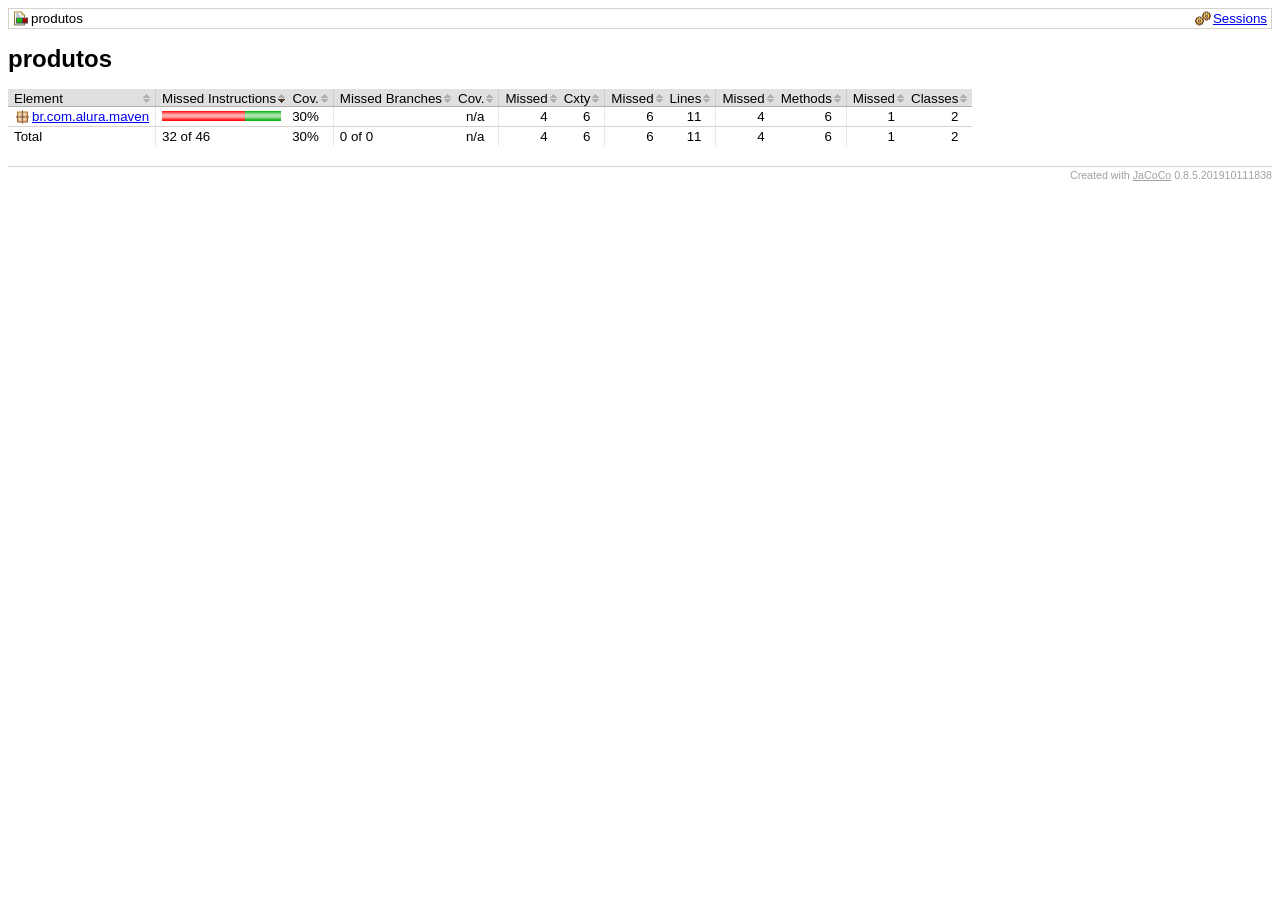
<file: Alura/Maven - Build do zero a Web/produtos/target/site/jacoco/index.html>
<?xml version="1.0" encoding="UTF-8"?><!DOCTYPE html PUBLIC "-//W3C//DTD XHTML 1.0 Strict//EN" "http://www.w3.org/TR/xhtml1/DTD/xhtml1-strict.dtd"><html xmlns="http://www.w3.org/1999/xhtml" lang="pt"><head><meta http-equiv="Content-Type" content="text/html;charset=UTF-8"/><link rel="stylesheet" href="jacoco-resources/report.css" type="text/css"/><link rel="shortcut icon" href="jacoco-resources/report.gif" type="image/gif"/><title>produtos</title><script type="text/javascript" src="jacoco-resources/sort.js"></script></head><body onload="initialSort(['breadcrumb', 'coveragetable'])"><div class="breadcrumb" id="breadcrumb"><span class="info"><a href="jacoco-sessions.html" class="el_session">Sessions</a></span><span class="el_report">produtos</span></div><h1>produtos</h1><table class="coverage" cellspacing="0" id="coveragetable"><thead><tr><td class="sortable" id="a" onclick="toggleSort(this)">Element</td><td class="down sortable bar" id="b" onclick="toggleSort(this)">Missed Instructions</td><td class="sortable ctr2" id="c" onclick="toggleSort(this)">Cov.</td><td class="sortable bar" id="d" onclick="toggleSort(this)">Missed Branches</td><td class="sortable ctr2" id="e" onclick="toggleSort(this)">Cov.</td><td class="sortable ctr1" id="f" onclick="toggleSort(this)">Missed</td><td class="sortable ctr2" id="g" onclick="toggleSort(this)">Cxty</td><td class="sortable ctr1" id="h" onclick="toggleSort(this)">Missed</td><td class="sortable ctr2" id="i" onclick="toggleSort(this)">Lines</td><td class="sortable ctr1" id="j" onclick="toggleSort(this)">Missed</td><td class="sortable ctr2" id="k" onclick="toggleSort(this)">Methods</td><td class="sortable ctr1" id="l" onclick="toggleSort(this)">Missed</td><td class="sortable ctr2" id="m" onclick="toggleSort(this)">Classes</td></tr></thead><tfoot><tr><td>Total</td><td class="bar">32 of 46</td><td class="ctr2">30%</td><td class="bar">0 of 0</td><td class="ctr2">n/a</td><td class="ctr1">4</td><td class="ctr2">6</td><td class="ctr1">6</td><td class="ctr2">11</td><td class="ctr1">4</td><td class="ctr2">6</td><td class="ctr1">1</td><td class="ctr2">2</td></tr></tfoot><tbody><tr><td id="a0"><a href="br.com.alura.maven/index.html" class="el_package">br.com.alura.maven</a></td><td class="bar" id="b0"><img src="jacoco-resources/redbar.gif" width="83" height="10" title="32" alt="32"/><img src="jacoco-resources/greenbar.gif" width="36" height="10" title="14" alt="14"/></td><td class="ctr2" id="c0">30%</td><td class="bar" id="d0"/><td class="ctr2" id="e0">n/a</td><td class="ctr1" id="f0">4</td><td class="ctr2" id="g0">6</td><td class="ctr1" id="h0">6</td><td class="ctr2" id="i0">11</td><td class="ctr1" id="j0">4</td><td class="ctr2" id="k0">6</td><td class="ctr1" id="l0">1</td><td class="ctr2" id="m0">2</td></tr></tbody></table><div class="footer"><span class="right">Created with <a href="http://www.jacoco.org/jacoco">JaCoCo</a> 0.8.5.201910111838</span></div></body></html>
</file>
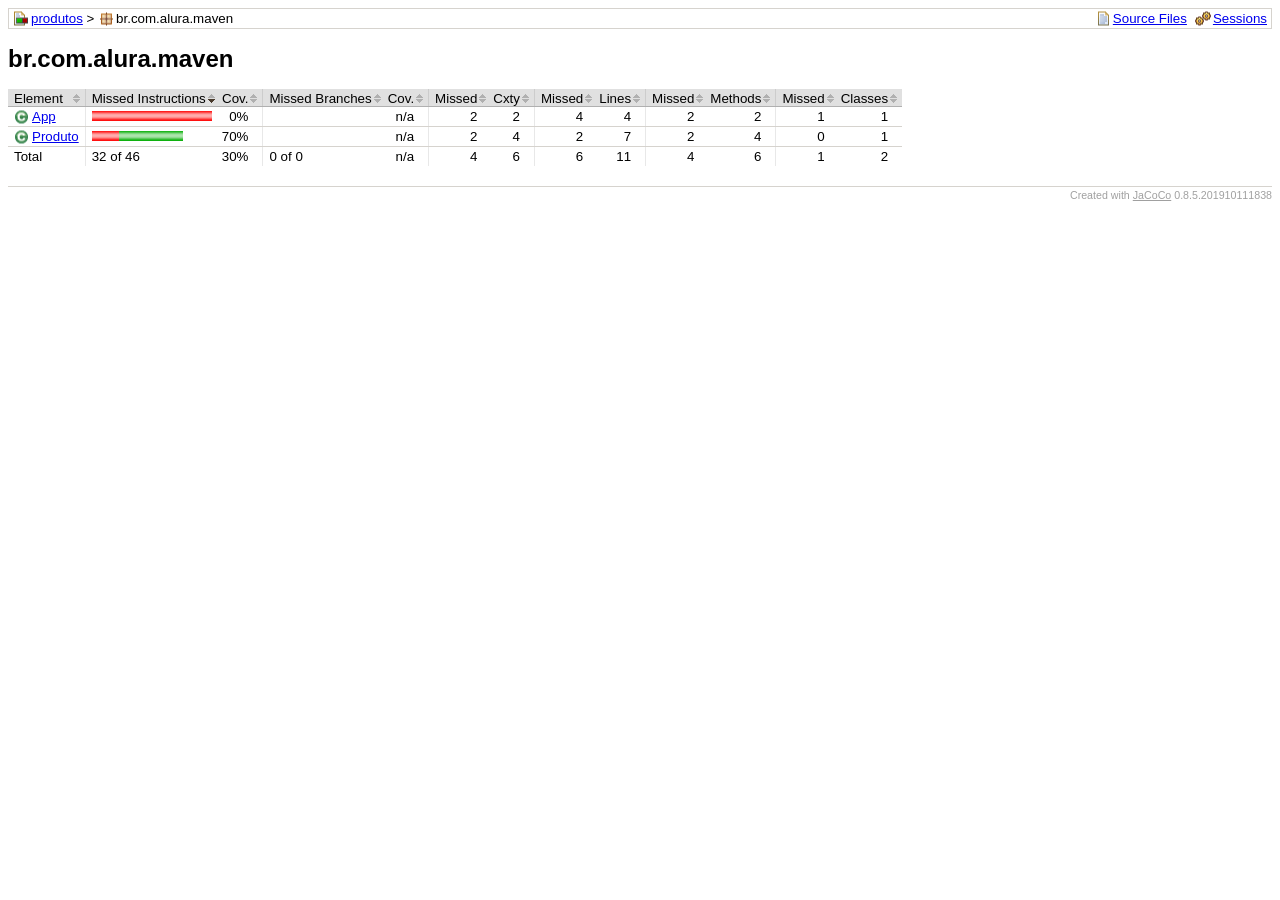
<file: Alura/Maven - Build do zero a Web/produtos/target/site/jacoco/br.com.alura.maven/index.html>
<?xml version="1.0" encoding="UTF-8"?><!DOCTYPE html PUBLIC "-//W3C//DTD XHTML 1.0 Strict//EN" "http://www.w3.org/TR/xhtml1/DTD/xhtml1-strict.dtd"><html xmlns="http://www.w3.org/1999/xhtml" lang="pt"><head><meta http-equiv="Content-Type" content="text/html;charset=UTF-8"/><link rel="stylesheet" href="../jacoco-resources/report.css" type="text/css"/><link rel="shortcut icon" href="../jacoco-resources/report.gif" type="image/gif"/><title>br.com.alura.maven</title><script type="text/javascript" src="../jacoco-resources/sort.js"></script></head><body onload="initialSort(['breadcrumb', 'coveragetable'])"><div class="breadcrumb" id="breadcrumb"><span class="info"><a href="index.source.html" class="el_source">Source Files</a><a href="../jacoco-sessions.html" class="el_session">Sessions</a></span><a href="../index.html" class="el_report">produtos</a> &gt; <span class="el_package">br.com.alura.maven</span></div><h1>br.com.alura.maven</h1><table class="coverage" cellspacing="0" id="coveragetable"><thead><tr><td class="sortable" id="a" onclick="toggleSort(this)">Element</td><td class="down sortable bar" id="b" onclick="toggleSort(this)">Missed Instructions</td><td class="sortable ctr2" id="c" onclick="toggleSort(this)">Cov.</td><td class="sortable bar" id="d" onclick="toggleSort(this)">Missed Branches</td><td class="sortable ctr2" id="e" onclick="toggleSort(this)">Cov.</td><td class="sortable ctr1" id="f" onclick="toggleSort(this)">Missed</td><td class="sortable ctr2" id="g" onclick="toggleSort(this)">Cxty</td><td class="sortable ctr1" id="h" onclick="toggleSort(this)">Missed</td><td class="sortable ctr2" id="i" onclick="toggleSort(this)">Lines</td><td class="sortable ctr1" id="j" onclick="toggleSort(this)">Missed</td><td class="sortable ctr2" id="k" onclick="toggleSort(this)">Methods</td><td class="sortable ctr1" id="l" onclick="toggleSort(this)">Missed</td><td class="sortable ctr2" id="m" onclick="toggleSort(this)">Classes</td></tr></thead><tfoot><tr><td>Total</td><td class="bar">32 of 46</td><td class="ctr2">30%</td><td class="bar">0 of 0</td><td class="ctr2">n/a</td><td class="ctr1">4</td><td class="ctr2">6</td><td class="ctr1">6</td><td class="ctr2">11</td><td class="ctr1">4</td><td class="ctr2">6</td><td class="ctr1">1</td><td class="ctr2">2</td></tr></tfoot><tbody><tr><td id="a0"><a href="App.html" class="el_class">App</a></td><td class="bar" id="b0"><img src="../jacoco-resources/redbar.gif" width="120" height="10" title="26" alt="26"/></td><td class="ctr2" id="c1">0%</td><td class="bar" id="d0"/><td class="ctr2" id="e0">n/a</td><td class="ctr1" id="f0">2</td><td class="ctr2" id="g1">2</td><td class="ctr1" id="h0">4</td><td class="ctr2" id="i1">4</td><td class="ctr1" id="j0">2</td><td class="ctr2" id="k1">2</td><td class="ctr1" id="l0">1</td><td class="ctr2" id="m0">1</td></tr><tr><td id="a1"><a href="Produto.html" class="el_class">Produto</a></td><td class="bar" id="b1"><img src="../jacoco-resources/redbar.gif" width="27" height="10" title="6" alt="6"/><img src="../jacoco-resources/greenbar.gif" width="64" height="10" title="14" alt="14"/></td><td class="ctr2" id="c0">70%</td><td class="bar" id="d1"/><td class="ctr2" id="e1">n/a</td><td class="ctr1" id="f1">2</td><td class="ctr2" id="g0">4</td><td class="ctr1" id="h1">2</td><td class="ctr2" id="i0">7</td><td class="ctr1" id="j1">2</td><td class="ctr2" id="k0">4</td><td class="ctr1" id="l1">0</td><td class="ctr2" id="m1">1</td></tr></tbody></table><div class="footer"><span class="right">Created with <a href="http://www.jacoco.org/jacoco">JaCoCo</a> 0.8.5.201910111838</span></div></body></html>
</file>
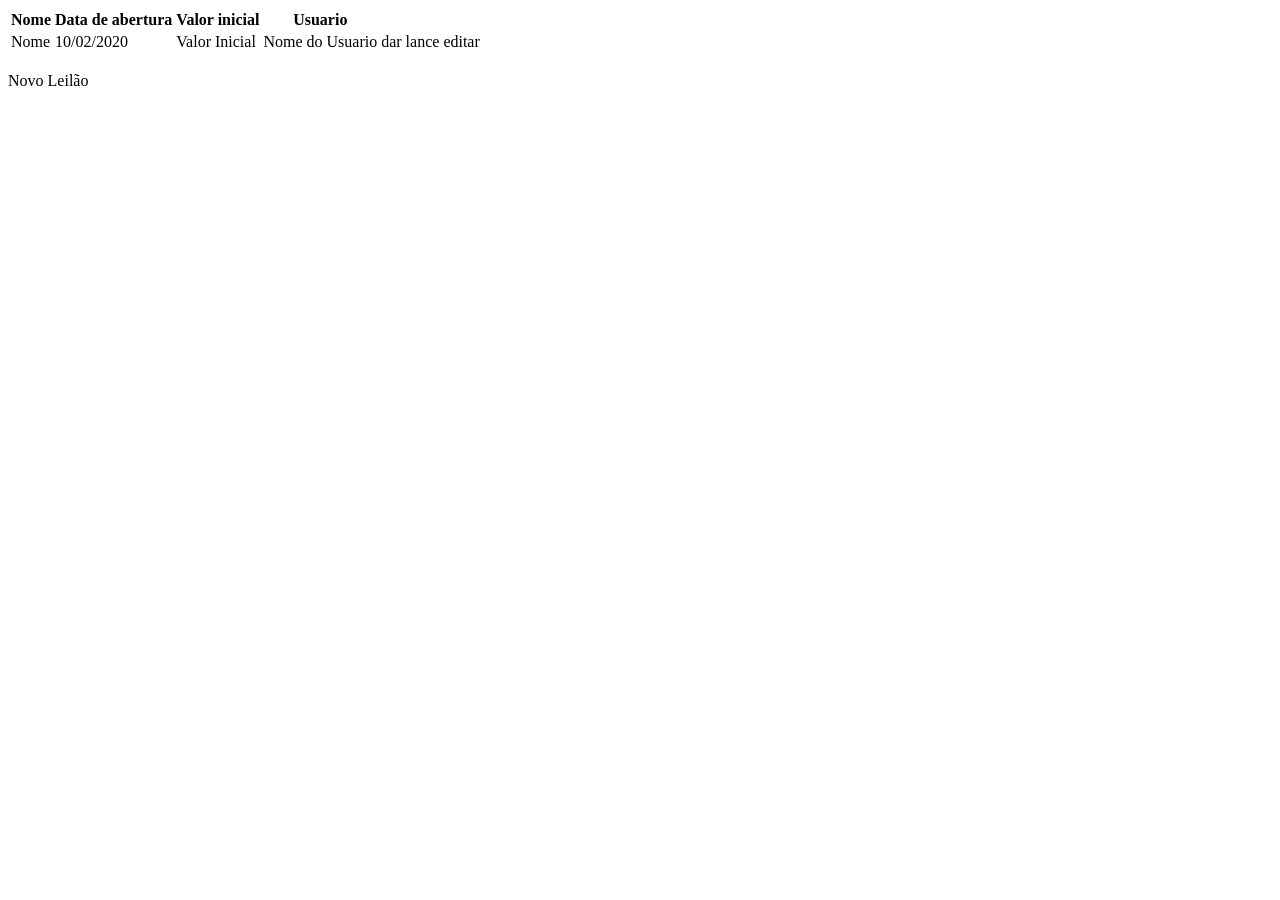
<file: Alura/BDD/bdd-cucumber-java/src/main/resources/templates/leilao/index.html>
<html>
	<head th:replace="~{base :: head}">
		<meta charset="UTF-8">
	</head>
	<body>
		<div th:replace="~{base :: logo}"></div>
		
	<div class="container">
		<div th:replace="~{base :: titulo('Todos leilões')}"></div>
		
		<div class="alert alert-primary" role="alert" th:if="${message}">
			  <span th:text="${message}"></span>
		</div>

	<table class="table table-hover">
		<tr>
			<th scope="col">Nome</th>
			<th scope="col">Data de abertura</th>
			<th scope="col">Valor inicial</th>
			<th scope="col">Usuario</th>
			<th scope="col"></th>
			<th scope="col"></th>
		</tr>
			<tr th:each="leilao : ${leiloes}" >
				<td scope="row" th:text="${leilao.nome}">Nome</td>
				<td th:text="${#temporals.format(leilao.dataAbertura, 'dd/MM/yyyy')}">10/02/2020</td>
				<td th:text="${leilao.valorInicial}">Valor Inicial</td>
				<td th:text="${leilao.usuario.nome}">Nome do Usuario</td>
				<td sec:authorize="isAuthenticated()" th:if="${leilao.usuario.nome != usuarioLogado.name}">
					<a class="btn btn-block btn-info" th:href="@{'/leiloes/' + ${leilao.id}}" >dar lance</a>
				</td>
				<td sec:authorize="isAuthenticated()" th:if="${leilao.usuario.nome == usuarioLogado.name} ">
					<a class="btn btn-block btn-primary m-0" th:href="@{'/leiloes/' + ${leilao.id}} + '/form'">editar</a>
				</td>
			</tr>

	</table>

	<br />
	
	<a class="btn btn-primary" id="novo_leilao_link" th:href="@{'/leiloes/new'}" role="button" sec:authorize="isAuthenticated()">Novo Leilão</a>
	
	</div>
</body>
</file>
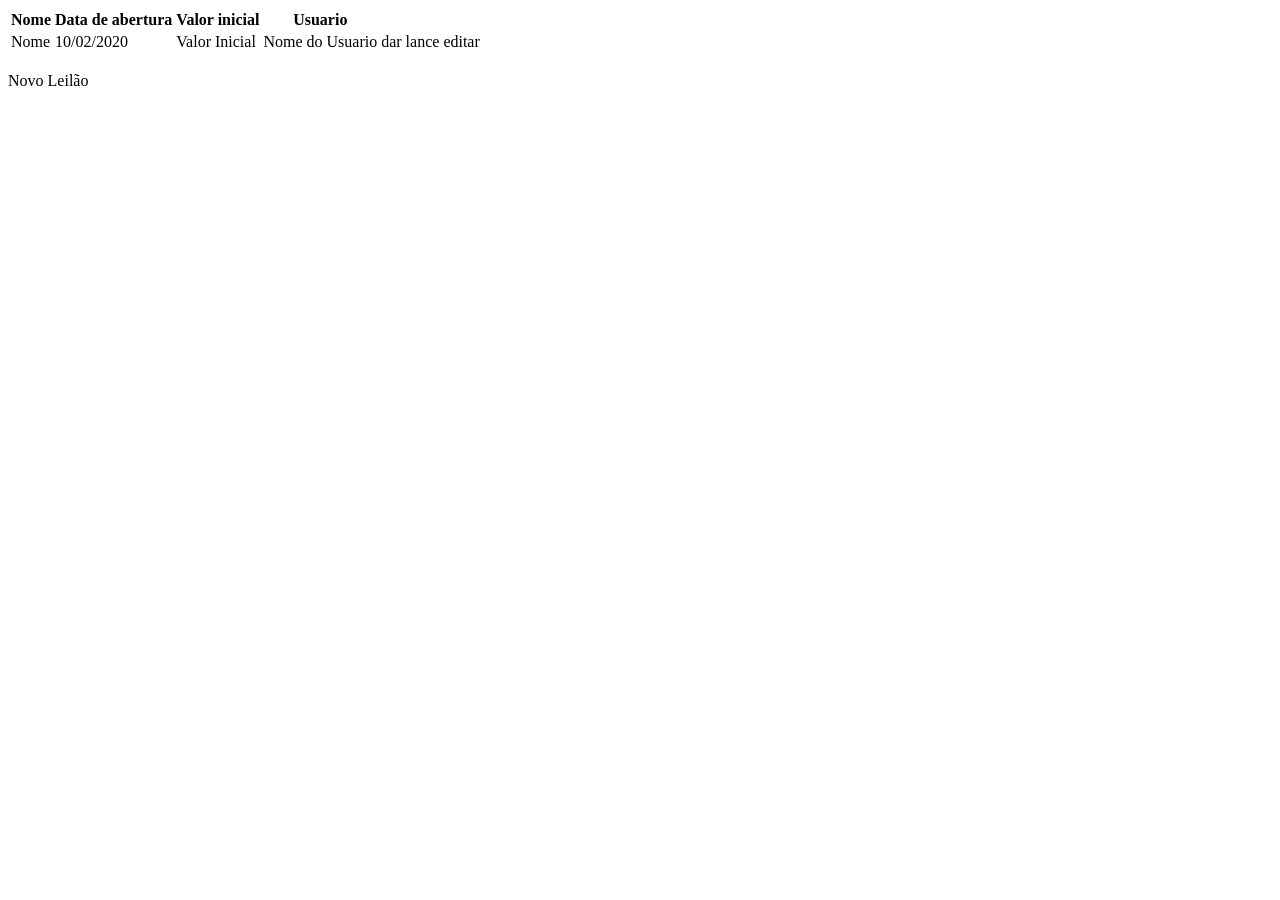
<file: Alura/Selenium/selenium-java-projeto_inicial/src/main/resources/templates/leilao/index.html>
<html>
	<head th:replace="~{base :: head}">
		<meta charset="UTF-8">
	</head>
	
	<body>
		<div th:replace="~{base :: logo}"></div>
	
		<div class="container">
			<div th:replace="~{base :: titulo('Leilões cadastrados')}"></div>
		
			<div class="alert alert-primary" role="alert" th:if="${message}">
				<span th:text="${message}"></span>
			</div>
	
			<table id="tabela-leiloes" class="table table-hover">
				<thead>
					<tr>
						<th scope="col">Nome</th>
						<th scope="col">Data de abertura</th>
						<th scope="col">Valor inicial</th>
						<th scope="col">Usuario</th>
						<th scope="col"></th>
						<th scope="col"></th>
					</tr>
				</thead>
	
				<tbody>
					<tr th:each="leilao : ${leiloes}" >
						<td scope="row" th:text="${leilao.nome}">Nome</td>
						<td th:text="${#temporals.format(leilao.dataAbertura, 'dd/MM/yyyy')}">10/02/2020</td>
						<td th:text="${leilao.valorInicial}">Valor Inicial</td>
						<td th:text="${leilao.usuario.nome}">Nome do Usuario</td>
						<td sec:authorize="isAuthenticated()" th:if="${leilao.usuario.nome != usuarioLogado.name && leilao.aberto}">
							<a class="btn btn-block btn-info" th:href="@{'/leiloes/' + ${leilao.id}}" >dar lance</a>
						</td>
						<td sec:authorize="isAuthenticated()" th:if="${leilao.usuario.nome == usuarioLogado.name} ">
							<a class="btn btn-block btn-primary m-0" th:href="@{'/leiloes/' + ${leilao.id}} + '/form'">editar</a>
						</td>
					</tr>
				</tbody>
			</table>
			<br />
	
			<a class="btn btn-primary" id="novo_leilao_link" th:href="@{'/leiloes/new'}" role="button" sec:authorize="isAuthenticated()">Novo Leilão</a>
		</div>
	</body>
</html>
</file>
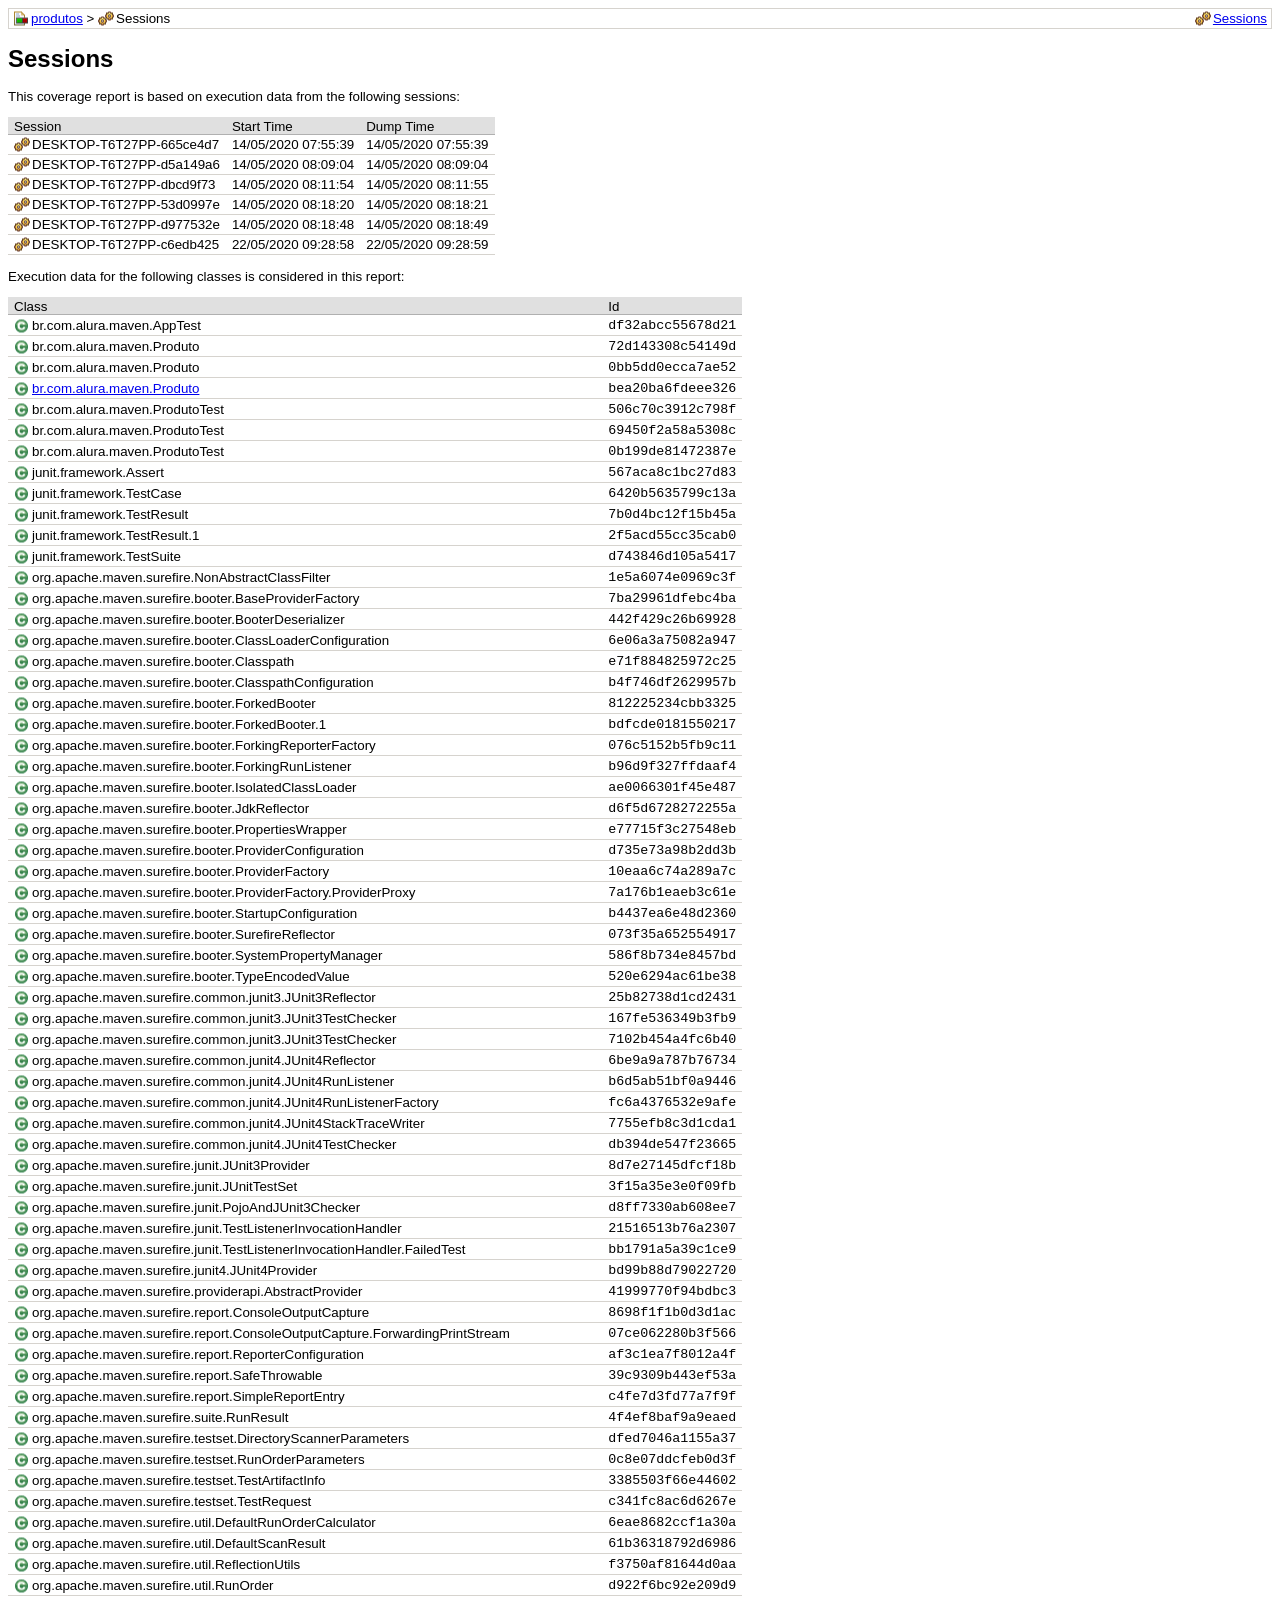
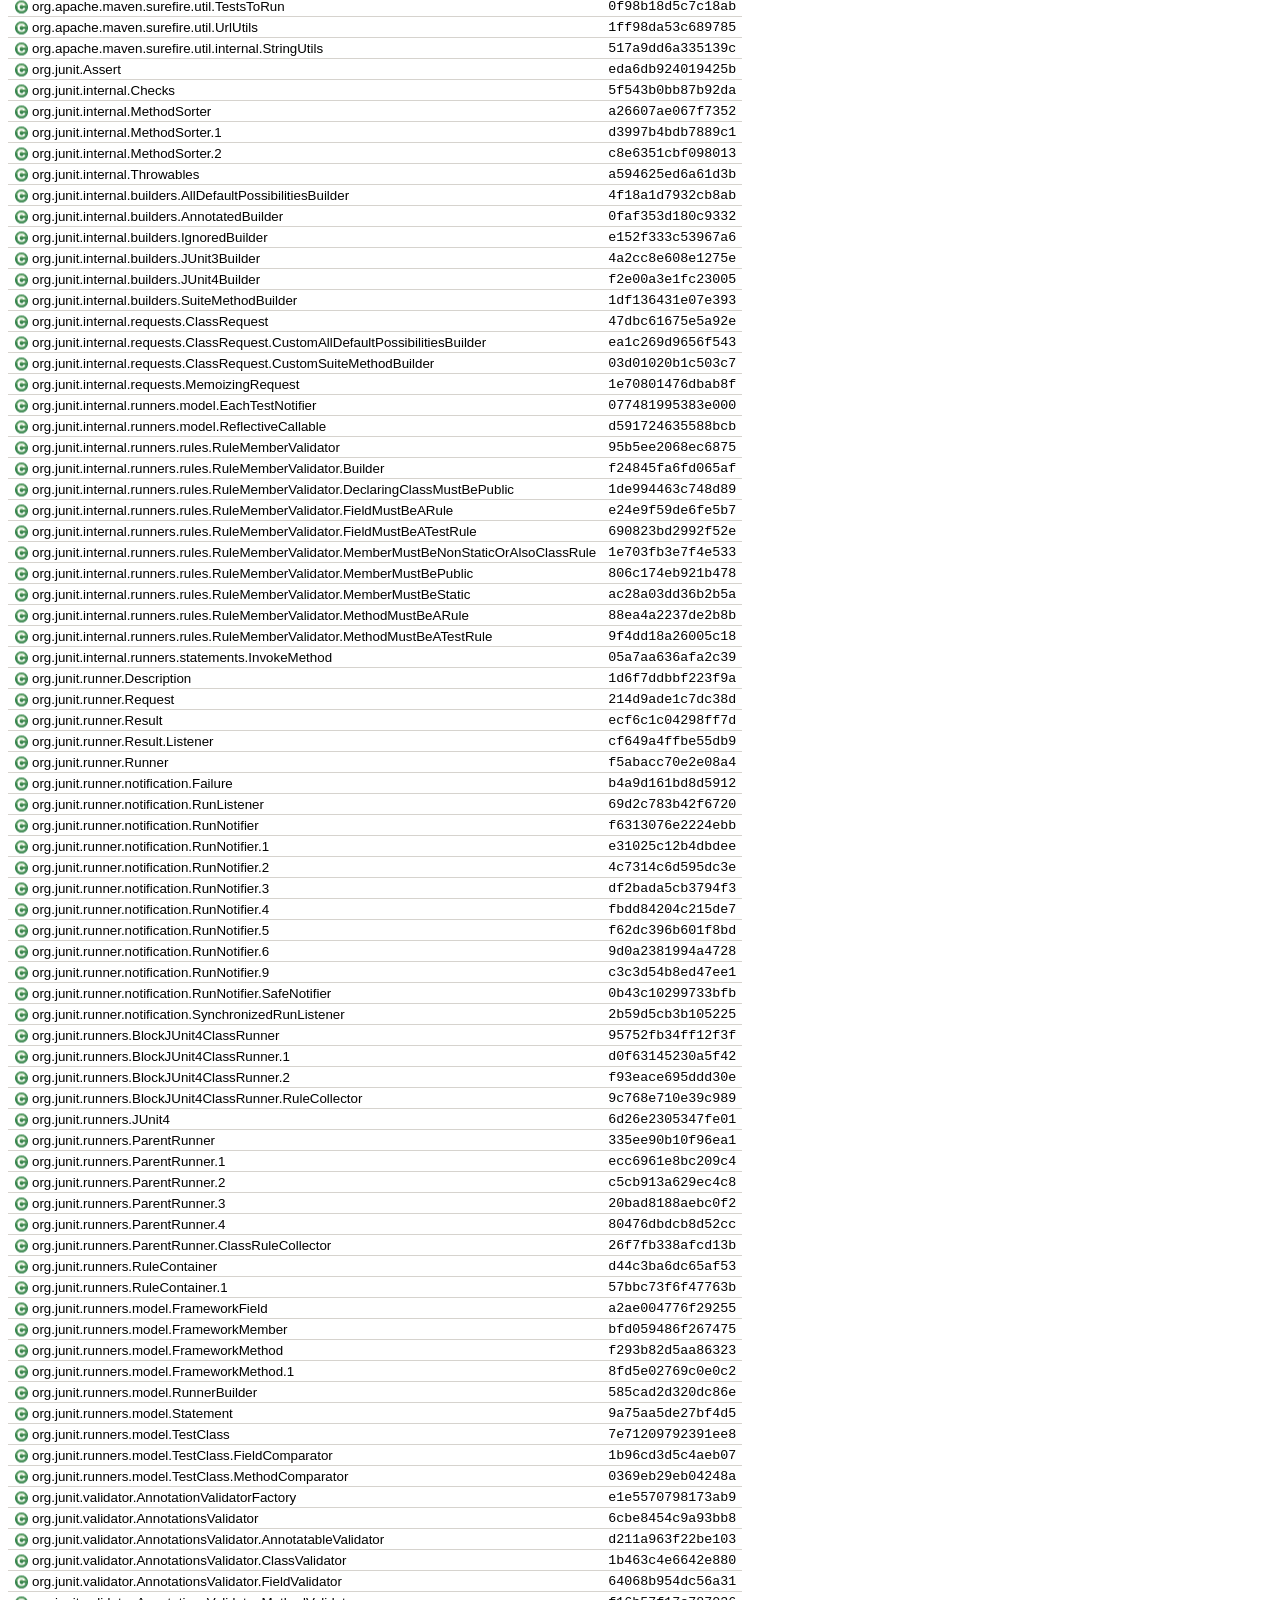
<file: Alura/Maven - Build do zero a Web/produtos/target/site/jacoco/jacoco-sessions.html>
<?xml version="1.0" encoding="UTF-8"?><!DOCTYPE html PUBLIC "-//W3C//DTD XHTML 1.0 Strict//EN" "http://www.w3.org/TR/xhtml1/DTD/xhtml1-strict.dtd"><html xmlns="http://www.w3.org/1999/xhtml" lang="pt"><head><meta http-equiv="Content-Type" content="text/html;charset=UTF-8"/><link rel="stylesheet" href="jacoco-resources/report.css" type="text/css"/><link rel="shortcut icon" href="jacoco-resources/report.gif" type="image/gif"/><title>Sessions</title></head><body><div class="breadcrumb" id="breadcrumb"><span class="info"><a href="jacoco-sessions.html" class="el_session">Sessions</a></span><a href="index.html" class="el_report">produtos</a> &gt; <span class="el_session">Sessions</span></div><h1>Sessions</h1><p>This coverage report is based on execution data from the following sessions:</p><table class="coverage" cellspacing="0"><thead><tr><td>Session</td><td>Start Time</td><td>Dump Time</td></tr></thead><tbody><tr><td><span class="el_session">DESKTOP-T6T27PP-665ce4d7</span></td><td>14/05/2020 07:55:39</td><td>14/05/2020 07:55:39</td></tr><tr><td><span class="el_session">DESKTOP-T6T27PP-d5a149a6</span></td><td>14/05/2020 08:09:04</td><td>14/05/2020 08:09:04</td></tr><tr><td><span class="el_session">DESKTOP-T6T27PP-dbcd9f73</span></td><td>14/05/2020 08:11:54</td><td>14/05/2020 08:11:55</td></tr><tr><td><span class="el_session">DESKTOP-T6T27PP-53d0997e</span></td><td>14/05/2020 08:18:20</td><td>14/05/2020 08:18:21</td></tr><tr><td><span class="el_session">DESKTOP-T6T27PP-d977532e</span></td><td>14/05/2020 08:18:48</td><td>14/05/2020 08:18:49</td></tr><tr><td><span class="el_session">DESKTOP-T6T27PP-c6edb425</span></td><td>22/05/2020 09:28:58</td><td>22/05/2020 09:28:59</td></tr></tbody></table><p>Execution data for the following classes is considered in this report:</p><table class="coverage" cellspacing="0"><thead><tr><td>Class</td><td>Id</td></tr></thead><tbody><tr><td><span class="el_class">br.com.alura.maven.AppTest</span></td><td><code>df32abcc55678d21</code></td></tr><tr><td><span class="el_class">br.com.alura.maven.Produto</span></td><td><code>72d143308c54149d</code></td></tr><tr><td><span class="el_class">br.com.alura.maven.Produto</span></td><td><code>0bb5dd0ecca7ae52</code></td></tr><tr><td><a href="br.com.alura.maven/Produto.html" class="el_class">br.com.alura.maven.Produto</a></td><td><code>bea20ba6fdeee326</code></td></tr><tr><td><span class="el_class">br.com.alura.maven.ProdutoTest</span></td><td><code>506c70c3912c798f</code></td></tr><tr><td><span class="el_class">br.com.alura.maven.ProdutoTest</span></td><td><code>69450f2a58a5308c</code></td></tr><tr><td><span class="el_class">br.com.alura.maven.ProdutoTest</span></td><td><code>0b199de81472387e</code></td></tr><tr><td><span class="el_class">junit.framework.Assert</span></td><td><code>567aca8c1bc27d83</code></td></tr><tr><td><span class="el_class">junit.framework.TestCase</span></td><td><code>6420b5635799c13a</code></td></tr><tr><td><span class="el_class">junit.framework.TestResult</span></td><td><code>7b0d4bc12f15b45a</code></td></tr><tr><td><span class="el_class">junit.framework.TestResult.1</span></td><td><code>2f5acd55cc35cab0</code></td></tr><tr><td><span class="el_class">junit.framework.TestSuite</span></td><td><code>d743846d105a5417</code></td></tr><tr><td><span class="el_class">org.apache.maven.surefire.NonAbstractClassFilter</span></td><td><code>1e5a6074e0969c3f</code></td></tr><tr><td><span class="el_class">org.apache.maven.surefire.booter.BaseProviderFactory</span></td><td><code>7ba29961dfebc4ba</code></td></tr><tr><td><span class="el_class">org.apache.maven.surefire.booter.BooterDeserializer</span></td><td><code>442f429c26b69928</code></td></tr><tr><td><span class="el_class">org.apache.maven.surefire.booter.ClassLoaderConfiguration</span></td><td><code>6e06a3a75082a947</code></td></tr><tr><td><span class="el_class">org.apache.maven.surefire.booter.Classpath</span></td><td><code>e71f884825972c25</code></td></tr><tr><td><span class="el_class">org.apache.maven.surefire.booter.ClasspathConfiguration</span></td><td><code>b4f746df2629957b</code></td></tr><tr><td><span class="el_class">org.apache.maven.surefire.booter.ForkedBooter</span></td><td><code>812225234cbb3325</code></td></tr><tr><td><span class="el_class">org.apache.maven.surefire.booter.ForkedBooter.1</span></td><td><code>bdfcde0181550217</code></td></tr><tr><td><span class="el_class">org.apache.maven.surefire.booter.ForkingReporterFactory</span></td><td><code>076c5152b5fb9c11</code></td></tr><tr><td><span class="el_class">org.apache.maven.surefire.booter.ForkingRunListener</span></td><td><code>b96d9f327ffdaaf4</code></td></tr><tr><td><span class="el_class">org.apache.maven.surefire.booter.IsolatedClassLoader</span></td><td><code>ae0066301f45e487</code></td></tr><tr><td><span class="el_class">org.apache.maven.surefire.booter.JdkReflector</span></td><td><code>d6f5d6728272255a</code></td></tr><tr><td><span class="el_class">org.apache.maven.surefire.booter.PropertiesWrapper</span></td><td><code>e77715f3c27548eb</code></td></tr><tr><td><span class="el_class">org.apache.maven.surefire.booter.ProviderConfiguration</span></td><td><code>d735e73a98b2dd3b</code></td></tr><tr><td><span class="el_class">org.apache.maven.surefire.booter.ProviderFactory</span></td><td><code>10eaa6c74a289a7c</code></td></tr><tr><td><span class="el_class">org.apache.maven.surefire.booter.ProviderFactory.ProviderProxy</span></td><td><code>7a176b1eaeb3c61e</code></td></tr><tr><td><span class="el_class">org.apache.maven.surefire.booter.StartupConfiguration</span></td><td><code>b4437ea6e48d2360</code></td></tr><tr><td><span class="el_class">org.apache.maven.surefire.booter.SurefireReflector</span></td><td><code>073f35a652554917</code></td></tr><tr><td><span class="el_class">org.apache.maven.surefire.booter.SystemPropertyManager</span></td><td><code>586f8b734e8457bd</code></td></tr><tr><td><span class="el_class">org.apache.maven.surefire.booter.TypeEncodedValue</span></td><td><code>520e6294ac61be38</code></td></tr><tr><td><span class="el_class">org.apache.maven.surefire.common.junit3.JUnit3Reflector</span></td><td><code>25b82738d1cd2431</code></td></tr><tr><td><span class="el_class">org.apache.maven.surefire.common.junit3.JUnit3TestChecker</span></td><td><code>167fe536349b3fb9</code></td></tr><tr><td><span class="el_class">org.apache.maven.surefire.common.junit3.JUnit3TestChecker</span></td><td><code>7102b454a4fc6b40</code></td></tr><tr><td><span class="el_class">org.apache.maven.surefire.common.junit4.JUnit4Reflector</span></td><td><code>6be9a9a787b76734</code></td></tr><tr><td><span class="el_class">org.apache.maven.surefire.common.junit4.JUnit4RunListener</span></td><td><code>b6d5ab51bf0a9446</code></td></tr><tr><td><span class="el_class">org.apache.maven.surefire.common.junit4.JUnit4RunListenerFactory</span></td><td><code>fc6a4376532e9afe</code></td></tr><tr><td><span class="el_class">org.apache.maven.surefire.common.junit4.JUnit4StackTraceWriter</span></td><td><code>7755efb8c3d1cda1</code></td></tr><tr><td><span class="el_class">org.apache.maven.surefire.common.junit4.JUnit4TestChecker</span></td><td><code>db394de547f23665</code></td></tr><tr><td><span class="el_class">org.apache.maven.surefire.junit.JUnit3Provider</span></td><td><code>8d7e27145dfcf18b</code></td></tr><tr><td><span class="el_class">org.apache.maven.surefire.junit.JUnitTestSet</span></td><td><code>3f15a35e3e0f09fb</code></td></tr><tr><td><span class="el_class">org.apache.maven.surefire.junit.PojoAndJUnit3Checker</span></td><td><code>d8ff7330ab608ee7</code></td></tr><tr><td><span class="el_class">org.apache.maven.surefire.junit.TestListenerInvocationHandler</span></td><td><code>21516513b76a2307</code></td></tr><tr><td><span class="el_class">org.apache.maven.surefire.junit.TestListenerInvocationHandler.FailedTest</span></td><td><code>bb1791a5a39c1ce9</code></td></tr><tr><td><span class="el_class">org.apache.maven.surefire.junit4.JUnit4Provider</span></td><td><code>bd99b88d79022720</code></td></tr><tr><td><span class="el_class">org.apache.maven.surefire.providerapi.AbstractProvider</span></td><td><code>41999770f94bdbc3</code></td></tr><tr><td><span class="el_class">org.apache.maven.surefire.report.ConsoleOutputCapture</span></td><td><code>8698f1f1b0d3d1ac</code></td></tr><tr><td><span class="el_class">org.apache.maven.surefire.report.ConsoleOutputCapture.ForwardingPrintStream</span></td><td><code>07ce062280b3f566</code></td></tr><tr><td><span class="el_class">org.apache.maven.surefire.report.ReporterConfiguration</span></td><td><code>af3c1ea7f8012a4f</code></td></tr><tr><td><span class="el_class">org.apache.maven.surefire.report.SafeThrowable</span></td><td><code>39c9309b443ef53a</code></td></tr><tr><td><span class="el_class">org.apache.maven.surefire.report.SimpleReportEntry</span></td><td><code>c4fe7d3fd77a7f9f</code></td></tr><tr><td><span class="el_class">org.apache.maven.surefire.suite.RunResult</span></td><td><code>4f4ef8baf9a9eaed</code></td></tr><tr><td><span class="el_class">org.apache.maven.surefire.testset.DirectoryScannerParameters</span></td><td><code>dfed7046a1155a37</code></td></tr><tr><td><span class="el_class">org.apache.maven.surefire.testset.RunOrderParameters</span></td><td><code>0c8e07ddcfeb0d3f</code></td></tr><tr><td><span class="el_class">org.apache.maven.surefire.testset.TestArtifactInfo</span></td><td><code>3385503f66e44602</code></td></tr><tr><td><span class="el_class">org.apache.maven.surefire.testset.TestRequest</span></td><td><code>c341fc8ac6d6267e</code></td></tr><tr><td><span class="el_class">org.apache.maven.surefire.util.DefaultRunOrderCalculator</span></td><td><code>6eae8682ccf1a30a</code></td></tr><tr><td><span class="el_class">org.apache.maven.surefire.util.DefaultScanResult</span></td><td><code>61b36318792d6986</code></td></tr><tr><td><span class="el_class">org.apache.maven.surefire.util.ReflectionUtils</span></td><td><code>f3750af81644d0aa</code></td></tr><tr><td><span class="el_class">org.apache.maven.surefire.util.RunOrder</span></td><td><code>d922f6bc92e209d9</code></td></tr><tr><td><span class="el_class">org.apache.maven.surefire.util.TestsToRun</span></td><td><code>0f98b18d5c7c18ab</code></td></tr><tr><td><span class="el_class">org.apache.maven.surefire.util.UrlUtils</span></td><td><code>1ff98da53c689785</code></td></tr><tr><td><span class="el_class">org.apache.maven.surefire.util.internal.StringUtils</span></td><td><code>517a9dd6a335139c</code></td></tr><tr><td><span class="el_class">org.junit.Assert</span></td><td><code>eda6db924019425b</code></td></tr><tr><td><span class="el_class">org.junit.internal.Checks</span></td><td><code>5f543b0bb87b92da</code></td></tr><tr><td><span class="el_class">org.junit.internal.MethodSorter</span></td><td><code>a26607ae067f7352</code></td></tr><tr><td><span class="el_class">org.junit.internal.MethodSorter.1</span></td><td><code>d3997b4bdb7889c1</code></td></tr><tr><td><span class="el_class">org.junit.internal.MethodSorter.2</span></td><td><code>c8e6351cbf098013</code></td></tr><tr><td><span class="el_class">org.junit.internal.Throwables</span></td><td><code>a594625ed6a61d3b</code></td></tr><tr><td><span class="el_class">org.junit.internal.builders.AllDefaultPossibilitiesBuilder</span></td><td><code>4f18a1d7932cb8ab</code></td></tr><tr><td><span class="el_class">org.junit.internal.builders.AnnotatedBuilder</span></td><td><code>0faf353d180c9332</code></td></tr><tr><td><span class="el_class">org.junit.internal.builders.IgnoredBuilder</span></td><td><code>e152f333c53967a6</code></td></tr><tr><td><span class="el_class">org.junit.internal.builders.JUnit3Builder</span></td><td><code>4a2cc8e608e1275e</code></td></tr><tr><td><span class="el_class">org.junit.internal.builders.JUnit4Builder</span></td><td><code>f2e00a3e1fc23005</code></td></tr><tr><td><span class="el_class">org.junit.internal.builders.SuiteMethodBuilder</span></td><td><code>1df136431e07e393</code></td></tr><tr><td><span class="el_class">org.junit.internal.requests.ClassRequest</span></td><td><code>47dbc61675e5a92e</code></td></tr><tr><td><span class="el_class">org.junit.internal.requests.ClassRequest.CustomAllDefaultPossibilitiesBuilder</span></td><td><code>ea1c269d9656f543</code></td></tr><tr><td><span class="el_class">org.junit.internal.requests.ClassRequest.CustomSuiteMethodBuilder</span></td><td><code>03d01020b1c503c7</code></td></tr><tr><td><span class="el_class">org.junit.internal.requests.MemoizingRequest</span></td><td><code>1e70801476dbab8f</code></td></tr><tr><td><span class="el_class">org.junit.internal.runners.model.EachTestNotifier</span></td><td><code>077481995383e000</code></td></tr><tr><td><span class="el_class">org.junit.internal.runners.model.ReflectiveCallable</span></td><td><code>d591724635588bcb</code></td></tr><tr><td><span class="el_class">org.junit.internal.runners.rules.RuleMemberValidator</span></td><td><code>95b5ee2068ec6875</code></td></tr><tr><td><span class="el_class">org.junit.internal.runners.rules.RuleMemberValidator.Builder</span></td><td><code>f24845fa6fd065af</code></td></tr><tr><td><span class="el_class">org.junit.internal.runners.rules.RuleMemberValidator.DeclaringClassMustBePublic</span></td><td><code>1de994463c748d89</code></td></tr><tr><td><span class="el_class">org.junit.internal.runners.rules.RuleMemberValidator.FieldMustBeARule</span></td><td><code>e24e9f59de6fe5b7</code></td></tr><tr><td><span class="el_class">org.junit.internal.runners.rules.RuleMemberValidator.FieldMustBeATestRule</span></td><td><code>690823bd2992f52e</code></td></tr><tr><td><span class="el_class">org.junit.internal.runners.rules.RuleMemberValidator.MemberMustBeNonStaticOrAlsoClassRule</span></td><td><code>1e703fb3e7f4e533</code></td></tr><tr><td><span class="el_class">org.junit.internal.runners.rules.RuleMemberValidator.MemberMustBePublic</span></td><td><code>806c174eb921b478</code></td></tr><tr><td><span class="el_class">org.junit.internal.runners.rules.RuleMemberValidator.MemberMustBeStatic</span></td><td><code>ac28a03dd36b2b5a</code></td></tr><tr><td><span class="el_class">org.junit.internal.runners.rules.RuleMemberValidator.MethodMustBeARule</span></td><td><code>88ea4a2237de2b8b</code></td></tr><tr><td><span class="el_class">org.junit.internal.runners.rules.RuleMemberValidator.MethodMustBeATestRule</span></td><td><code>9f4dd18a26005c18</code></td></tr><tr><td><span class="el_class">org.junit.internal.runners.statements.InvokeMethod</span></td><td><code>05a7aa636afa2c39</code></td></tr><tr><td><span class="el_class">org.junit.runner.Description</span></td><td><code>1d6f7ddbbf223f9a</code></td></tr><tr><td><span class="el_class">org.junit.runner.Request</span></td><td><code>214d9ade1c7dc38d</code></td></tr><tr><td><span class="el_class">org.junit.runner.Result</span></td><td><code>ecf6c1c04298ff7d</code></td></tr><tr><td><span class="el_class">org.junit.runner.Result.Listener</span></td><td><code>cf649a4ffbe55db9</code></td></tr><tr><td><span class="el_class">org.junit.runner.Runner</span></td><td><code>f5abacc70e2e08a4</code></td></tr><tr><td><span class="el_class">org.junit.runner.notification.Failure</span></td><td><code>b4a9d161bd8d5912</code></td></tr><tr><td><span class="el_class">org.junit.runner.notification.RunListener</span></td><td><code>69d2c783b42f6720</code></td></tr><tr><td><span class="el_class">org.junit.runner.notification.RunNotifier</span></td><td><code>f6313076e2224ebb</code></td></tr><tr><td><span class="el_class">org.junit.runner.notification.RunNotifier.1</span></td><td><code>e31025c12b4dbdee</code></td></tr><tr><td><span class="el_class">org.junit.runner.notification.RunNotifier.2</span></td><td><code>4c7314c6d595dc3e</code></td></tr><tr><td><span class="el_class">org.junit.runner.notification.RunNotifier.3</span></td><td><code>df2bada5cb3794f3</code></td></tr><tr><td><span class="el_class">org.junit.runner.notification.RunNotifier.4</span></td><td><code>fbdd84204c215de7</code></td></tr><tr><td><span class="el_class">org.junit.runner.notification.RunNotifier.5</span></td><td><code>f62dc396b601f8bd</code></td></tr><tr><td><span class="el_class">org.junit.runner.notification.RunNotifier.6</span></td><td><code>9d0a2381994a4728</code></td></tr><tr><td><span class="el_class">org.junit.runner.notification.RunNotifier.9</span></td><td><code>c3c3d54b8ed47ee1</code></td></tr><tr><td><span class="el_class">org.junit.runner.notification.RunNotifier.SafeNotifier</span></td><td><code>0b43c10299733bfb</code></td></tr><tr><td><span class="el_class">org.junit.runner.notification.SynchronizedRunListener</span></td><td><code>2b59d5cb3b105225</code></td></tr><tr><td><span class="el_class">org.junit.runners.BlockJUnit4ClassRunner</span></td><td><code>95752fb34ff12f3f</code></td></tr><tr><td><span class="el_class">org.junit.runners.BlockJUnit4ClassRunner.1</span></td><td><code>d0f63145230a5f42</code></td></tr><tr><td><span class="el_class">org.junit.runners.BlockJUnit4ClassRunner.2</span></td><td><code>f93eace695ddd30e</code></td></tr><tr><td><span class="el_class">org.junit.runners.BlockJUnit4ClassRunner.RuleCollector</span></td><td><code>9c768e710e39c989</code></td></tr><tr><td><span class="el_class">org.junit.runners.JUnit4</span></td><td><code>6d26e2305347fe01</code></td></tr><tr><td><span class="el_class">org.junit.runners.ParentRunner</span></td><td><code>335ee90b10f96ea1</code></td></tr><tr><td><span class="el_class">org.junit.runners.ParentRunner.1</span></td><td><code>ecc6961e8bc209c4</code></td></tr><tr><td><span class="el_class">org.junit.runners.ParentRunner.2</span></td><td><code>c5cb913a629ec4c8</code></td></tr><tr><td><span class="el_class">org.junit.runners.ParentRunner.3</span></td><td><code>20bad8188aebc0f2</code></td></tr><tr><td><span class="el_class">org.junit.runners.ParentRunner.4</span></td><td><code>80476dbdcb8d52cc</code></td></tr><tr><td><span class="el_class">org.junit.runners.ParentRunner.ClassRuleCollector</span></td><td><code>26f7fb338afcd13b</code></td></tr><tr><td><span class="el_class">org.junit.runners.RuleContainer</span></td><td><code>d44c3ba6dc65af53</code></td></tr><tr><td><span class="el_class">org.junit.runners.RuleContainer.1</span></td><td><code>57bbc73f6f47763b</code></td></tr><tr><td><span class="el_class">org.junit.runners.model.FrameworkField</span></td><td><code>a2ae004776f29255</code></td></tr><tr><td><span class="el_class">org.junit.runners.model.FrameworkMember</span></td><td><code>bfd059486f267475</code></td></tr><tr><td><span class="el_class">org.junit.runners.model.FrameworkMethod</span></td><td><code>f293b82d5aa86323</code></td></tr><tr><td><span class="el_class">org.junit.runners.model.FrameworkMethod.1</span></td><td><code>8fd5e02769c0e0c2</code></td></tr><tr><td><span class="el_class">org.junit.runners.model.RunnerBuilder</span></td><td><code>585cad2d320dc86e</code></td></tr><tr><td><span class="el_class">org.junit.runners.model.Statement</span></td><td><code>9a75aa5de27bf4d5</code></td></tr><tr><td><span class="el_class">org.junit.runners.model.TestClass</span></td><td><code>7e71209792391ee8</code></td></tr><tr><td><span class="el_class">org.junit.runners.model.TestClass.FieldComparator</span></td><td><code>1b96cd3d5c4aeb07</code></td></tr><tr><td><span class="el_class">org.junit.runners.model.TestClass.MethodComparator</span></td><td><code>0369eb29eb04248a</code></td></tr><tr><td><span class="el_class">org.junit.validator.AnnotationValidatorFactory</span></td><td><code>e1e5570798173ab9</code></td></tr><tr><td><span class="el_class">org.junit.validator.AnnotationsValidator</span></td><td><code>6cbe8454c9a93bb8</code></td></tr><tr><td><span class="el_class">org.junit.validator.AnnotationsValidator.AnnotatableValidator</span></td><td><code>d211a963f22be103</code></td></tr><tr><td><span class="el_class">org.junit.validator.AnnotationsValidator.ClassValidator</span></td><td><code>1b463c4e6642e880</code></td></tr><tr><td><span class="el_class">org.junit.validator.AnnotationsValidator.FieldValidator</span></td><td><code>64068b954dc56a31</code></td></tr><tr><td><span class="el_class">org.junit.validator.AnnotationsValidator.MethodValidator</span></td><td><code>f16b57f17c787036</code></td></tr><tr><td><span class="el_class">org.junit.validator.PublicClassValidator</span></td><td><code>3bac248cf06b18e4</code></td></tr><tr><td><span class="el_class">sun.text.resources.pt.FormatData_pt</span></td><td><code>dde689b80ca1f0df</code></td></tr><tr><td><span class="el_class">sun.text.resources.pt.FormatData_pt_BR</span></td><td><code>d326d50da9d00405</code></td></tr><tr><td><span class="el_class">sun.util.resources.pt.CurrencyNames_pt</span></td><td><code>49ef7016855e1374</code></td></tr><tr><td><span class="el_class">sun.util.resources.pt.CurrencyNames_pt_BR</span></td><td><code>3dc729cfa16615d3</code></td></tr></tbody></table><div class="footer"><span class="right">Created with <a href="http://www.jacoco.org/jacoco">JaCoCo</a> 0.8.5.201910111838</span></div></body></html>
</file>
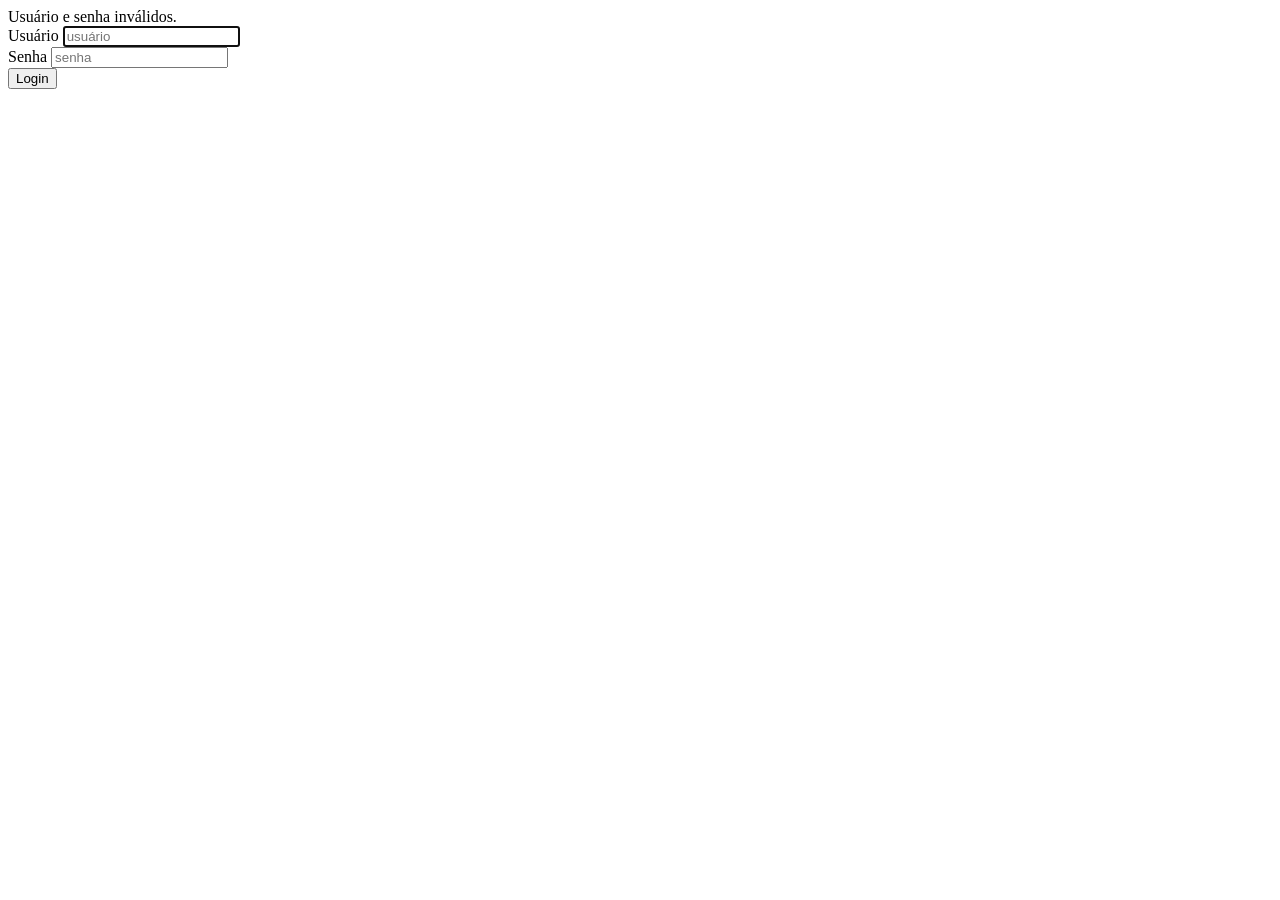
<file: Alura/BDD/bdd-cucumber-java/src/main/resources/templates/login.html>
<html>
	<head th:replace="~{base :: head}"></head>
	<body>
		<div th:replace="~{base :: logo}"></div>
	
		<div class="container">
			<div th:replace="~{base :: titulo('Login')}"></div>
		
		<div th:if="${param.error}" class="alert alert-danger" role="alert">   
                    Usuário e senha inválidos.
                </div>
			<div class="card mb-3">
				
				<form id="login-form" th:action="@{/login}" class="card-body" method="post">
					<div class="form-group">
						<label for="username">Usuário</label>
						<input name="username"  class="form-control" placeholder="usuário" autofocus="autofocus"/>
					</div>
					<div class="form-group">
						<label for="password">Senha</label>
						<input type="password" name="password" class="form-control" placeholder="senha"/>
					</div>
					<button class="btn btn-primary" type="submit">Login</button>
				</form>
			</div>
		</div>
	</body>
</html>
</file>
<file: Alura/Maven - Build do zero a Web/produtos/target/site/jacoco/jacoco-resources/report.css>
body, td {
  font-family:sans-serif;
  font-size:10pt;
}

h1 {
  font-weight:bold;
  font-size:18pt;
}

.breadcrumb {
  border:#d6d3ce 1px solid;
  padding:2px 4px 2px 4px;
}

.breadcrumb .info {
  float:right;
}

.breadcrumb .info a {
  margin-left:8px;
}

.el_report {
  padding-left:18px;
  background-image:url(report.gif);
  background-position:left center;
  background-repeat:no-repeat;
}

.el_group {
  padding-left:18px;
  background-image:url(group.gif);
  background-position:left center;
  background-repeat:no-repeat;
}

.el_bundle {
  padding-left:18px;
  background-image:url(bundle.gif);
  background-position:left center;
  background-repeat:no-repeat;
}

.el_package {
  padding-left:18px;
  background-image:url(package.gif);
  background-position:left center;
  background-repeat:no-repeat;
}

.el_class {
  padding-left:18px;
  background-image:url(class.gif);
  background-position:left center;
  background-repeat:no-repeat;
}

.el_source {
  padding-left:18px;
  background-image:url(source.gif);
  background-position:left center;
  background-repeat:no-repeat;
}

.el_method {
  padding-left:18px;
  background-image:url(method.gif);
  background-position:left center;
  background-repeat:no-repeat;
}

.el_session {
  padding-left:18px;
  background-image:url(session.gif);
  background-position:left center;
  background-repeat:no-repeat;
}

pre.source {
  border:#d6d3ce 1px solid;
  font-family:monospace;
}

pre.source ol {
  margin-bottom: 0px;
  margin-top: 0px;
}

pre.source li {
  border-left: 1px solid #D6D3CE;
  color: #A0A0A0;
  padding-left: 0px;
}

pre.source span.fc {
  background-color:#ccffcc;
}

pre.source span.nc {
  background-color:#ffaaaa;
}

pre.source span.pc {
  background-color:#ffffcc;
}

pre.source span.bfc {
  background-image: url(branchfc.gif);
  background-repeat: no-repeat;
  background-position: 2px center;
}

pre.source span.bfc:hover {
  background-color:#80ff80;
}

pre.source span.bnc {
  background-image: url(branchnc.gif);
  background-repeat: no-repeat;
  background-position: 2px center;
}

pre.source span.bnc:hover {
  background-color:#ff8080;
}

pre.source span.bpc {
  background-image: url(branchpc.gif);
  background-repeat: no-repeat;
  background-position: 2px center;
}

pre.source span.bpc:hover {
  background-color:#ffff80;
}

table.coverage {
  empty-cells:show;
  border-collapse:collapse;
}

table.coverage thead {
  background-color:#e0e0e0;
}

table.coverage thead td {
  white-space:nowrap;
  padding:2px 14px 0px 6px;
  border-bottom:#b0b0b0 1px solid;
}

table.coverage thead td.bar {
  border-left:#cccccc 1px solid;
}

table.coverage thead td.ctr1 {
  text-align:right;
  border-left:#cccccc 1px solid;
}

table.coverage thead td.ctr2 {
  text-align:right;
  padding-left:2px;
}

table.coverage thead td.sortable {
  cursor:pointer;
  background-image:url(sort.gif);
  background-position:right center;
  background-repeat:no-repeat;
}

table.coverage thead td.up {
  background-image:url(up.gif);
}

table.coverage thead td.down {
  background-image:url(down.gif);
}

table.coverage tbody td {
  white-space:nowrap;
  padding:2px 6px 2px 6px;
  border-bottom:#d6d3ce 1px solid;
}

table.coverage tbody tr:hover {
  background: #f0f0d0 !important;
}

table.coverage tbody td.bar {
  border-left:#e8e8e8 1px solid;
}

table.coverage tbody td.ctr1 {
  text-align:right;
  padding-right:14px;
  border-left:#e8e8e8 1px solid;
}

table.coverage tbody td.ctr2 {
  text-align:right;
  padding-right:14px;
  padding-left:2px;
}

table.coverage tfoot td {
  white-space:nowrap;
  padding:2px 6px 2px 6px;
}

table.coverage tfoot td.bar {
  border-left:#e8e8e8 1px solid;
}

table.coverage tfoot td.ctr1 {
  text-align:right;
  padding-right:14px;
  border-left:#e8e8e8 1px solid;
}

table.coverage tfoot td.ctr2 {
  text-align:right;
  padding-right:14px;
  padding-left:2px;
}

.footer {
  margin-top:20px;
  border-top:#d6d3ce 1px solid;
  padding-top:2px;
  font-size:8pt;
  color:#a0a0a0;
}

.footer a {
  color:#a0a0a0;
}

.right {
  float:right;
}
</file>
